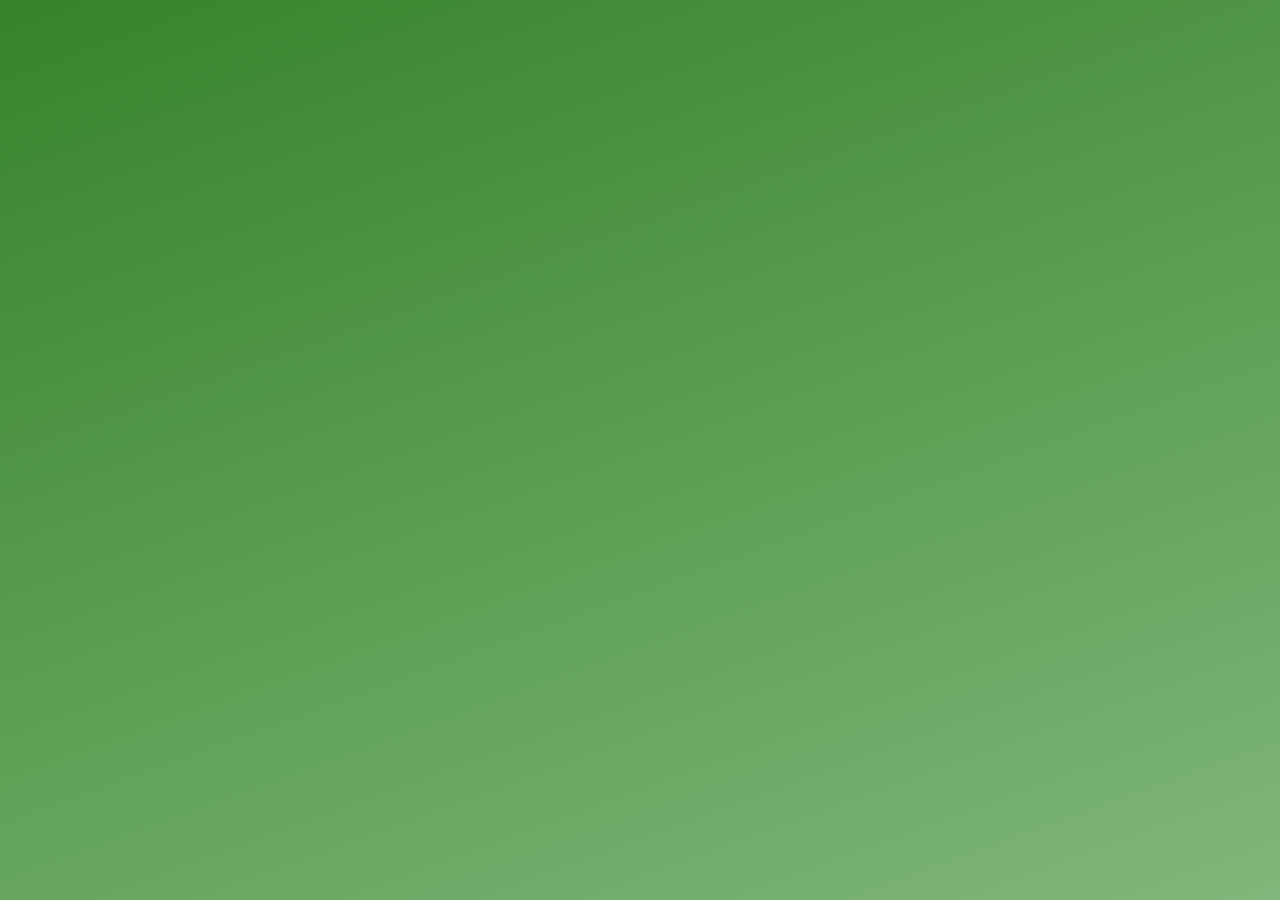
<file: Home.html>
<!DOCTYPE html>
<html lang="en">
<head>
    
    <meta charset="UTF-8">
    <meta name="viewport" content="width=device-width, initial-scale=1.0">
    <title>Document</title>
    <link rel="stylesheet" href="style.css">

    <link rel="stylesheet" href="https://cdnjs.cloudflare.com/ajax/libs/font-awesome/6.6.0/css/all.min.css" integrity="sha512-Kc323vGBEqzTmouAECnVceyQqyqdsSiqLQISBL29aUW4U/M7pSPA/gEUZQqv1cwx4OnYxTxve5UMg5GT6L4JJg==" crossorigin="anonymous" referrerpolicy="no-referrer" />
</head>
<body>
 
</body>
</html>
</file>
<file: style.css>
@import url('https://fonts.googleapis.com/css2?family=Montserrat:ital,wght@0,100..900;1,100..900&display=swap');
* {
    box-sizing: border-box;
    padding: 0;
    margin: 0;
    
    
}

h1{
    color: rgb(255, 255, 255);
    display: flex;
    justify-content: first baseline;
}
p{
    color: rgb(245, 239, 228);
}


body{
    height: 100vh;
    background-color: #36832a;
    background-image: linear-gradient(160deg, #36832a 0%, #80b77a 100%);
    
    
    
    
}


li, a, button {
    font-family: "Montserrat";
    font-weight: 500;
    font-size: 16px;
    color: #edf0f1;
    text-decoration: none;
}
header {
    display: flex;
    justify-content: space-between;
    align-items: center;
    padding: 30px 10%;
    background-color: #72ab6c;
    box-shadow: #edf0f1;


    
    
}

.nav_links{
    list-style: none;
    
}
.nav_links li{
    display: inline-block;
    padding: 0px 20px;
    margin: 30px;

    


}
.nav_links li:hover{
    transition: all 1.3s;
    scale: 0,0;
    cursor: pointer;
    text-decoration: underline; 
    background-color: black;
    

}

li{
    
    padding: 50px;
border-radius: 5px;
}


.container{
    width: 80%;
    margin: 50px auto;
}

.contact-box{
    background-color: #89da7e;
    display: flex;
}
.contact-left{
    flex-basis: 60%;
    padding: 40px 60px;
}
.contact-right{
    flex-basis: 40%;
    padding: 40px;
    background-color: #56a44d;
    color: #131412
}
h1{
    margin-bottom: 20px;
}
.container p {
    margin-bottom: 20px; 
}
.input-row{
    display: flex;
    justify-content:space-between;
    margin-bottom: 20px;
}
.input-row .input-group{
    flex-basis: 45%;

} 
input{
width: 100%;
border: none solid #ccc;
border-bottom: 1px;
border-radius: 10px;
outline: none;
padding-bottom: 5px;

}
textarea{
    width: 100%;
    border: none solid #ccc;  
    outline: none;
    padding: 10px;
    box-sizing: border-box;
}
label{
   margin-bottom: 5px;
    display: block;
    color: #033003;
}
button{
    background: white;
    width: 100px;
    border: none;
    outline: none;
    color: #131412;
    height: 35px;
    border-radius: 20px;
    margin-top: 20px;
    box-shadow: 0px 5px 15px 0px #3c7035;

}
button:hover{
    background-color: rgb(32, 114, 30);
    scale: 0,0;
    cursor: pointer;
    transition: 1s;
}

.contact-left h3{
    color: rgb(14, 14, 15);
    font-weight: 600px;
    margin-bottom: 30px;
}
.contact-right h3{
    color: white;
    font-weight: 600px;
    margin-bottom: 30px;
}
tr rd :first-child{
    padding-right: 60px;
}

  h1{
    display: flex;
    justify-content: center;
    align-items: center;
    background-color: #36832a;
  }



.product-card{
    font-family: Arial, Helvetica, sans-serif;
    margin: 3em;
    background-color: #fff;
    max-width: 12em;
    padding: 1em;
    box-shadow: 0 5px 5px #e1e1e1;

}
.product-card div{
    font-size: 1.2em;
    display: flex ;
    justify-content: space-between;
    align-items: center;
}
.product-card img{
    max-width: 100%;
    display: flex;


}
.product-card h4{
    font-size: 1.3em;
    margin: 0.5em 0;
}

.product-card button{
    background-color: #000;
    color: #fff;
    border: none;
    border-radius: 50%;
    width: 25px;
    height: 25px;
    font-size: 1em;
}
  .product-card :hover button{
    color: #00fb2a;

  }
@media  screen and (max-width:576px) {
    .product-card {
        font-size: 0.9em;
    }
}

p{
    font-family: 'Trebuchet MS', 'Lucida Sans Unicode', 'Lucida Grande', 'Lucida Sans', Arial, sans-serif;
    color: #e1e1e1;
}
.footerContainer{
    width: 100%;
    padding: 70px 30px 20px;
}

.socialIcons{
    display: flex;
    justify-content: center;

}
.socialIcons a{
    text-decoration: none;
    padding: 20px;
    background-color: #23481e;
    margin: 10px;
     border-radius: 50%;

}
.socialIcons a i{
    font-size: 2em;
    opacity: 0.9;
}
/*Hover Effect on Social Media Icons */
.socialIcons a:hover{
    background-color: #000;
    transition: 0.5s;
}
</file>
